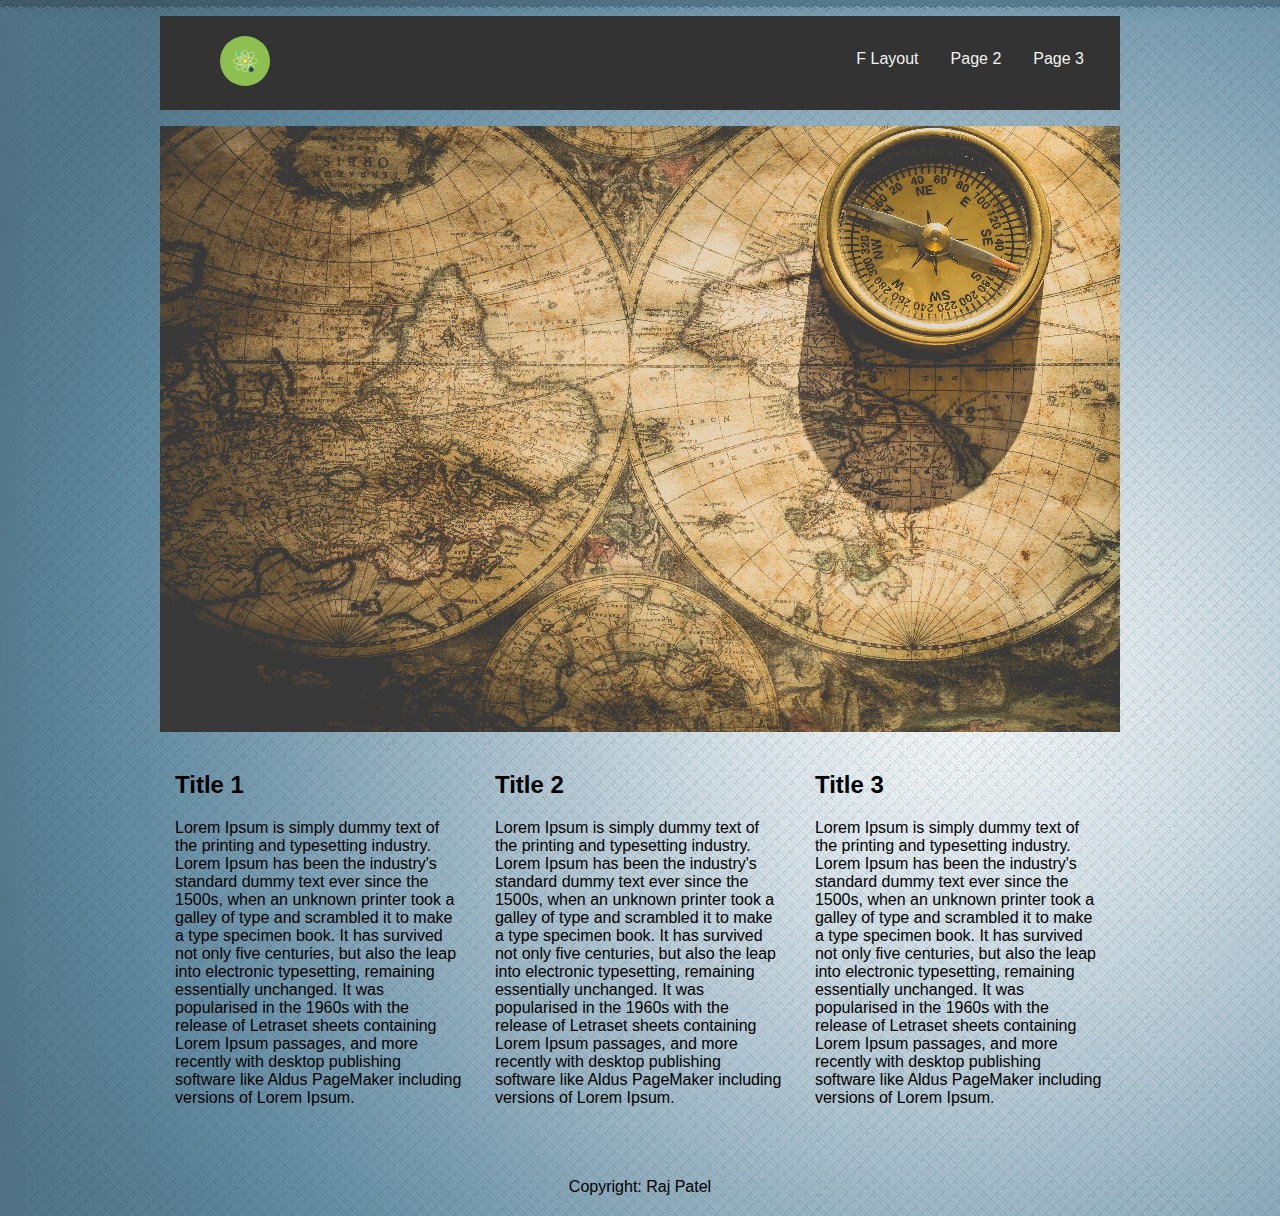
<file: public_html/index.html>
<!DOCTYPE html>
<html>
<head>
    <meta charset='utf-8'>
    <title>Html Layouts</title>
    <meta name="viewport" content="width=device-width, initial-scale=1" />
    <link
            rel="stylesheet"
            type="text/css"
            media="screen"
            href="../css/main.css"
    />
</head>
<body>
<div id="wrapper">
    <menu class="topnav">
        <div class="fakeimg xyz">
            <img
                    src="../images/logo.png"
                    alt="this is a logo"
                    class="logo-image"
            />
            <div style="float: right">
                <a href="#">Page 3</a>
                <a href="#">Page 2</a>
                <a href="./Flayout.html">F Layout</a>
            </div>
        </div>
    </menu>
    <div class="logo">
        <img src="../images/image1.jpg" alt="Hey this is a image" />
    </div>
    <div class="row">
        <div class="column">
            <h2>Title 1</h2>
            <p>
                Lorem Ipsum is simply dummy text of the printing and typesetting
                industry. Lorem Ipsum has been the industry's standard dummy text
                ever since the 1500s, when an unknown printer took a galley of type
                and scrambled it to make a type specimen book. It has survived not
                only five centuries, but also the leap into electronic typesetting,
                remaining essentially unchanged. It was popularised in the 1960s
                with the release of Letraset sheets containing Lorem Ipsum passages,
                and more recently with desktop publishing software like Aldus
                PageMaker including versions of Lorem Ipsum.
            </p>
        </div>
        <div class="column">
            <h2>Title 2</h2>
            <p>
                Lorem Ipsum is simply dummy text of the printing and typesetting
                industry. Lorem Ipsum has been the industry's standard dummy text
                ever since the 1500s, when an unknown printer took a galley of type
                and scrambled it to make a type specimen book. It has survived not
                only five centuries, but also the leap into electronic typesetting,
                remaining essentially unchanged. It was popularised in the 1960s
                with the release of Letraset sheets containing Lorem Ipsum passages,
                and more recently with desktop publishing software like Aldus
                PageMaker including versions of Lorem Ipsum.
            </p>
        </div>
        <div class="column">
            <h2>Title 3</h2>
            <p>
                Lorem Ipsum is simply dummy text of the printing and typesetting
                industry. Lorem Ipsum has been the industry's standard dummy text
                ever since the 1500s, when an unknown printer took a galley of type
                and scrambled it to make a type specimen book. It has survived not
                only five centuries, but also the leap into electronic typesetting,
                remaining essentially unchanged. It was popularised in the 1960s
                with the release of Letraset sheets containing Lorem Ipsum passages,
                and more recently with desktop publishing software like Aldus
                PageMaker including versions of Lorem Ipsum.
            </p>
        </div>
    </div>
    <div class="footer">
        Copyright: Raj Patel
    </div>
</div>
</body>
</html>
</file>
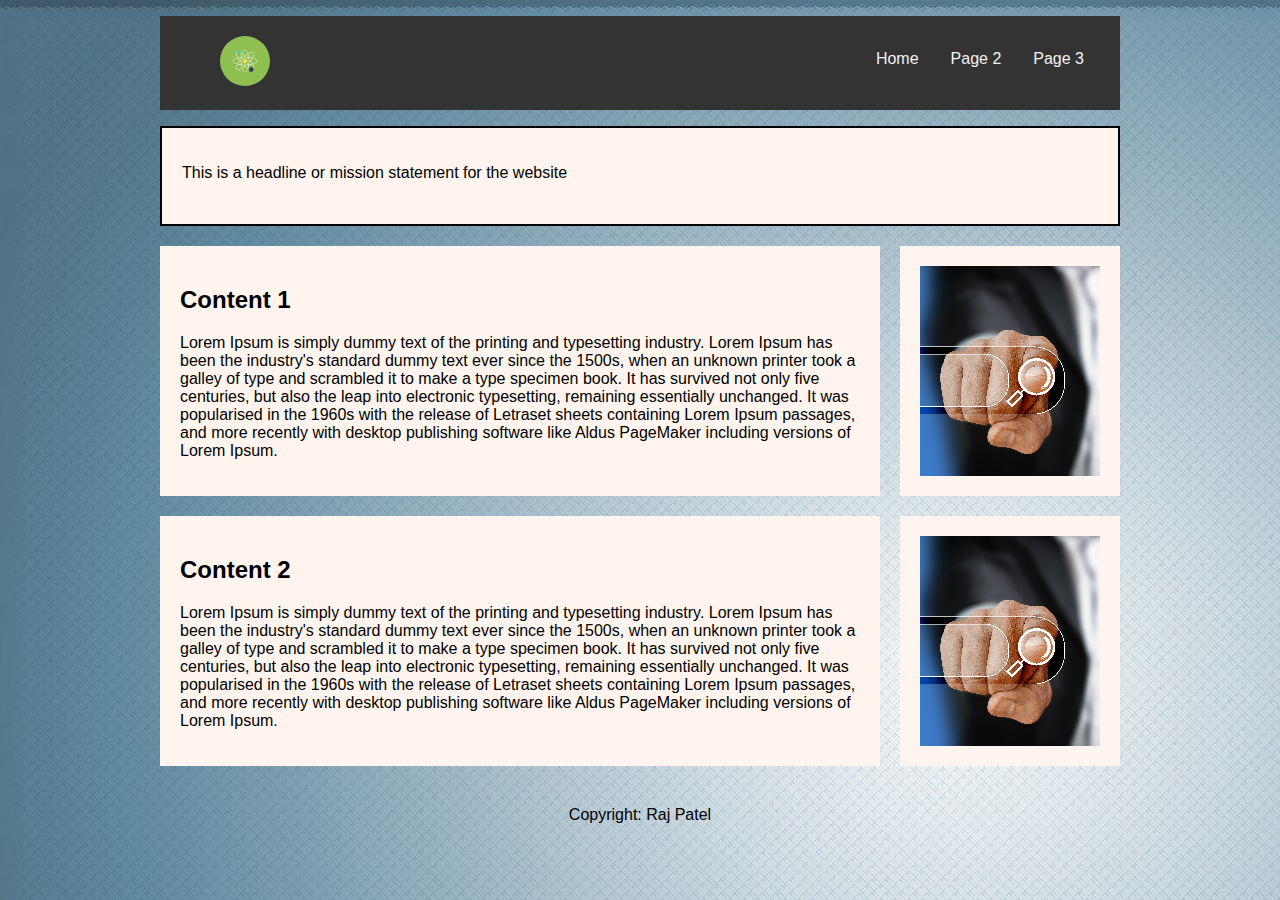
<file: public_html/Flayout.html>
<!DOCTYPE html>
<html>
<head>
    <meta charset='utf-8'>
    <title>F layout</title>
    <meta name="viewport" content="width=device-width, initial-scale=1" />
    <link
            rel="stylesheet"
            type="text/css"
            media="screen"
            href="../css/main.css"
    />
</head>
<body>
<div id="wrapper">
    <menu class="topnav">
        <div class="fakeimg xyz">
            <img
                    src="../images/logo.png"
                    alt="this is a logo"
                    class="logo-image"
            />
            <div style="float: right">
                <a href="#">Page 3</a>
                <a href="#">Page 2</a>
                <a href="./index.html">Home</a>
            </div>
        </div>
    </menu>
    <div class="headingblock">
        <p>This is a headline or mission statement for the website</p>
    </div>
    <div class="row">
        <div class="leftcolumn">
            <div class="card">
                <h2>Content 1</h2>
                <p>
                    Lorem Ipsum is simply dummy text of the printing and typesetting
                    industry. Lorem Ipsum has been the industry's standard dummy text
                    ever since the 1500s, when an unknown printer took a galley of
                    type and scrambled it to make a type specimen book. It has
                    survived not only five centuries, but also the leap into
                    electronic typesetting, remaining essentially unchanged. It was
                    popularised in the 1960s with the release of Letraset sheets
                    containing Lorem Ipsum passages, and more recently with desktop
                    publishing software like Aldus PageMaker including versions of
                    Lorem Ipsum.
                </p>
            </div>
            <div class="card">
                <h2>Content 2</h2>
                <p>
                    Lorem Ipsum is simply dummy text of the printing and typesetting
                    industry. Lorem Ipsum has been the industry's standard dummy text
                    ever since the 1500s, when an unknown printer took a galley of
                    type and scrambled it to make a type specimen book. It has
                    survived not only five centuries, but also the leap into
                    electronic typesetting, remaining essentially unchanged. It was
                    popularised in the 1960s with the release of Letraset sheets
                    containing Lorem Ipsum passages, and more recently with desktop
                    publishing software like Aldus PageMaker including versions of
                    Lorem Ipsum.
                </p>
            </div>
        </div>
        <div class="rightcolumn">
            <div class="card">
                <div class="fakeimg s">
                    <img src="../images/image2.jpg" alt="this is a first side image" />
                </div>
            </div>
            <div class="card">
                <div class="fakeimg s">
                    <img src="../images/image2.jpg" alt="this is a second side image" />
                </div>
            </div>
        </div>
    </div>
    <div class="footer">Copyright: Raj Patel</div>
</div>
</body>

</html>
</file>
<file: css/main.css>
#wrapper {
    width: 960px;
    margin-left: auto;
    margin-right: auto;
}

* {
    box-sizing: border-box;
}

body {
    font-family: Arial;
    margin: 0;
    background-repeat: no-repeat;
    background-image: url(../images/image.jpg);
    background-size: auto;
}
.topnav {
    overflow: hidden;
    background-color: #333;
}


.topnav a {
    float: right;
    display: block;
    color: #f2f2f2;
    text-align: center;
    padding: 14px 16px;
    text-decoration: none;
}


.topnav a:hover {
    background-color: #ddd;
    color: black;
}

.column {
    float: left;
    width: 33.33%;
    padding: 15px;
}

.row:after {
    content: "";
    display: table;
    clear: both;
}

.fakeimg {

    width: 100%;
    padding: 20px;
}

.fakeimg xyz{
    width: 50px;

}
.logo-image{
    width: 50px;
    height: 50px;
    border-radius: 50%;
    overflow: hidden;
}
.headingblock{
    background-color: seashell;
    color: black;
    border: 2px solid black;
    padding: 20px;
    display: inline-block;
    height: 100px;
    width: 960px;
}
.leftcolumn {
    float: left;
    width: 75%;
}
.rightcolumn {
    float: left;
    width: 25%;
    padding-left: 20px;
    height: 160px;
}
.card {
    background-color: seashell;
    padding: 20px;
    margin-top: 20px;
    clear: both;
}
.footer {
    padding: 20px;
    text-align: center;
    margin-top: 20px;
}
.s{
    height: 210px;
    padding: 0px;

}
</file>
